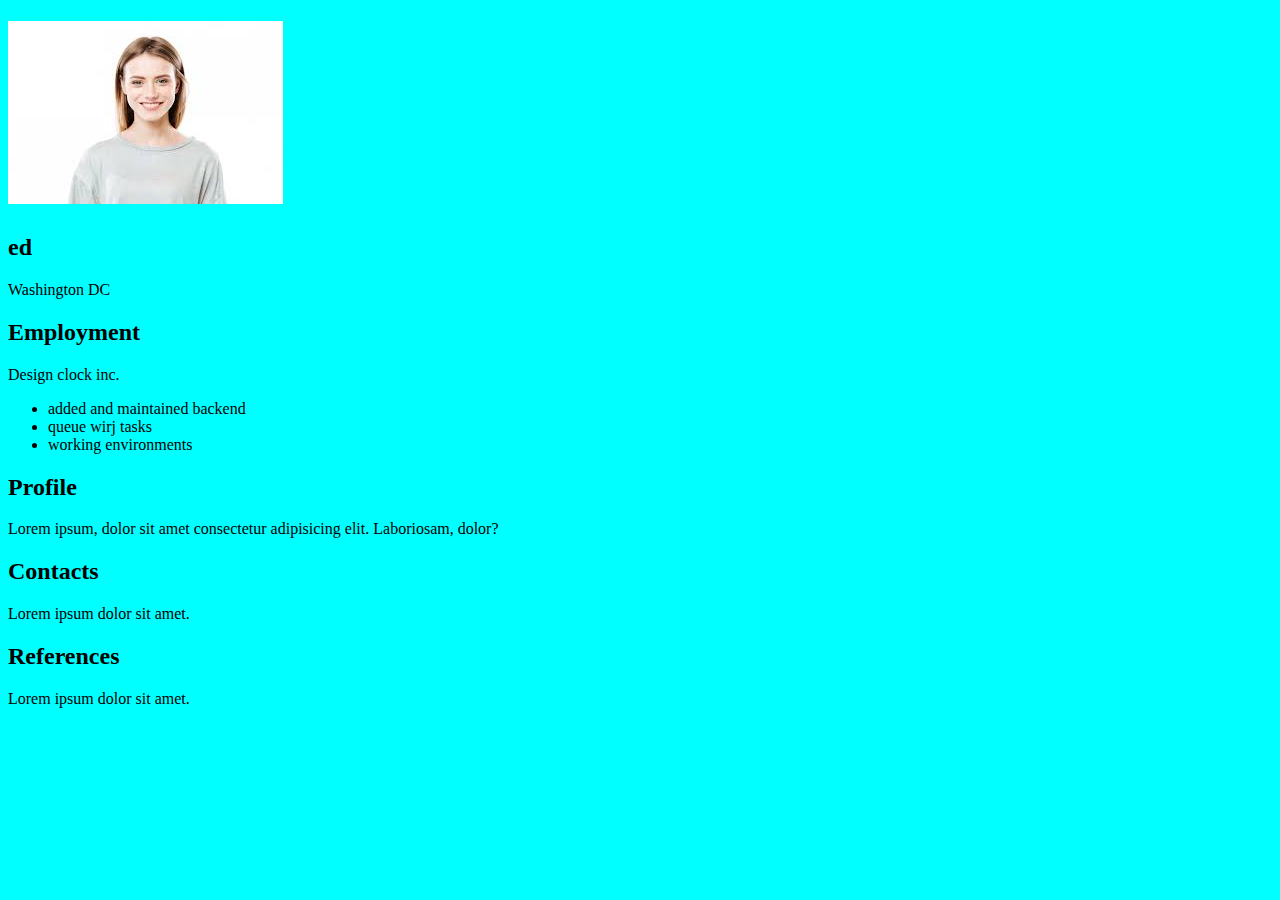
<file: index.html>
<!DOCTYPE html>
<html lang="en">
<head>
    <meta charset="UTF-8">
    <meta http-equiv="X-UA-Compatible" content="IE=edge">
    <meta name="viewport" content="width=device-width, initial-scale=1.0">
    <title>Do</title>
    <link rel="stylesheet" a href="style.css" />
</head>
<body>
    <header>
        <div class="Rightside">
            <h1><lucy</h1>
            <img src="./download.jpeg" alt="lucy"/>
        </div>
    </header>
    <main>
        <section>
            <article>
                <h2>ed</h2>
                <p>Washington DC</p>
             </article>
        </section>
        <section>
            <h2>Employment</h2>
            <p>Design clock inc.</p>
            <ul>
                <li>added and maintained backend</li>
                <li>queue wirj tasks</li>
                <li>working environments</li>
            </ul>
        </section>
        <div class="leftside">
            <h2>Profile</h2>
            <p>Lorem ipsum, dolor sit amet consectetur adipisicing elit. Laboriosam, dolor?</p>
        </div>
        <div>
            <h2>Contacts</h2>
            <p>Lorem ipsum dolor sit amet.</p>
        </div>
        <div>
            <h2>References</h2>
            <p>Lorem ipsum dolor sit amet.</p>
        </div>

    </main>
    
</body>
</html>
</file>
<file: style.css>
body{
    background-color: aqua;
}
.Rightside{
    width: 100px;
    max-width: 500px;
    text-align: center;
}
</file>
